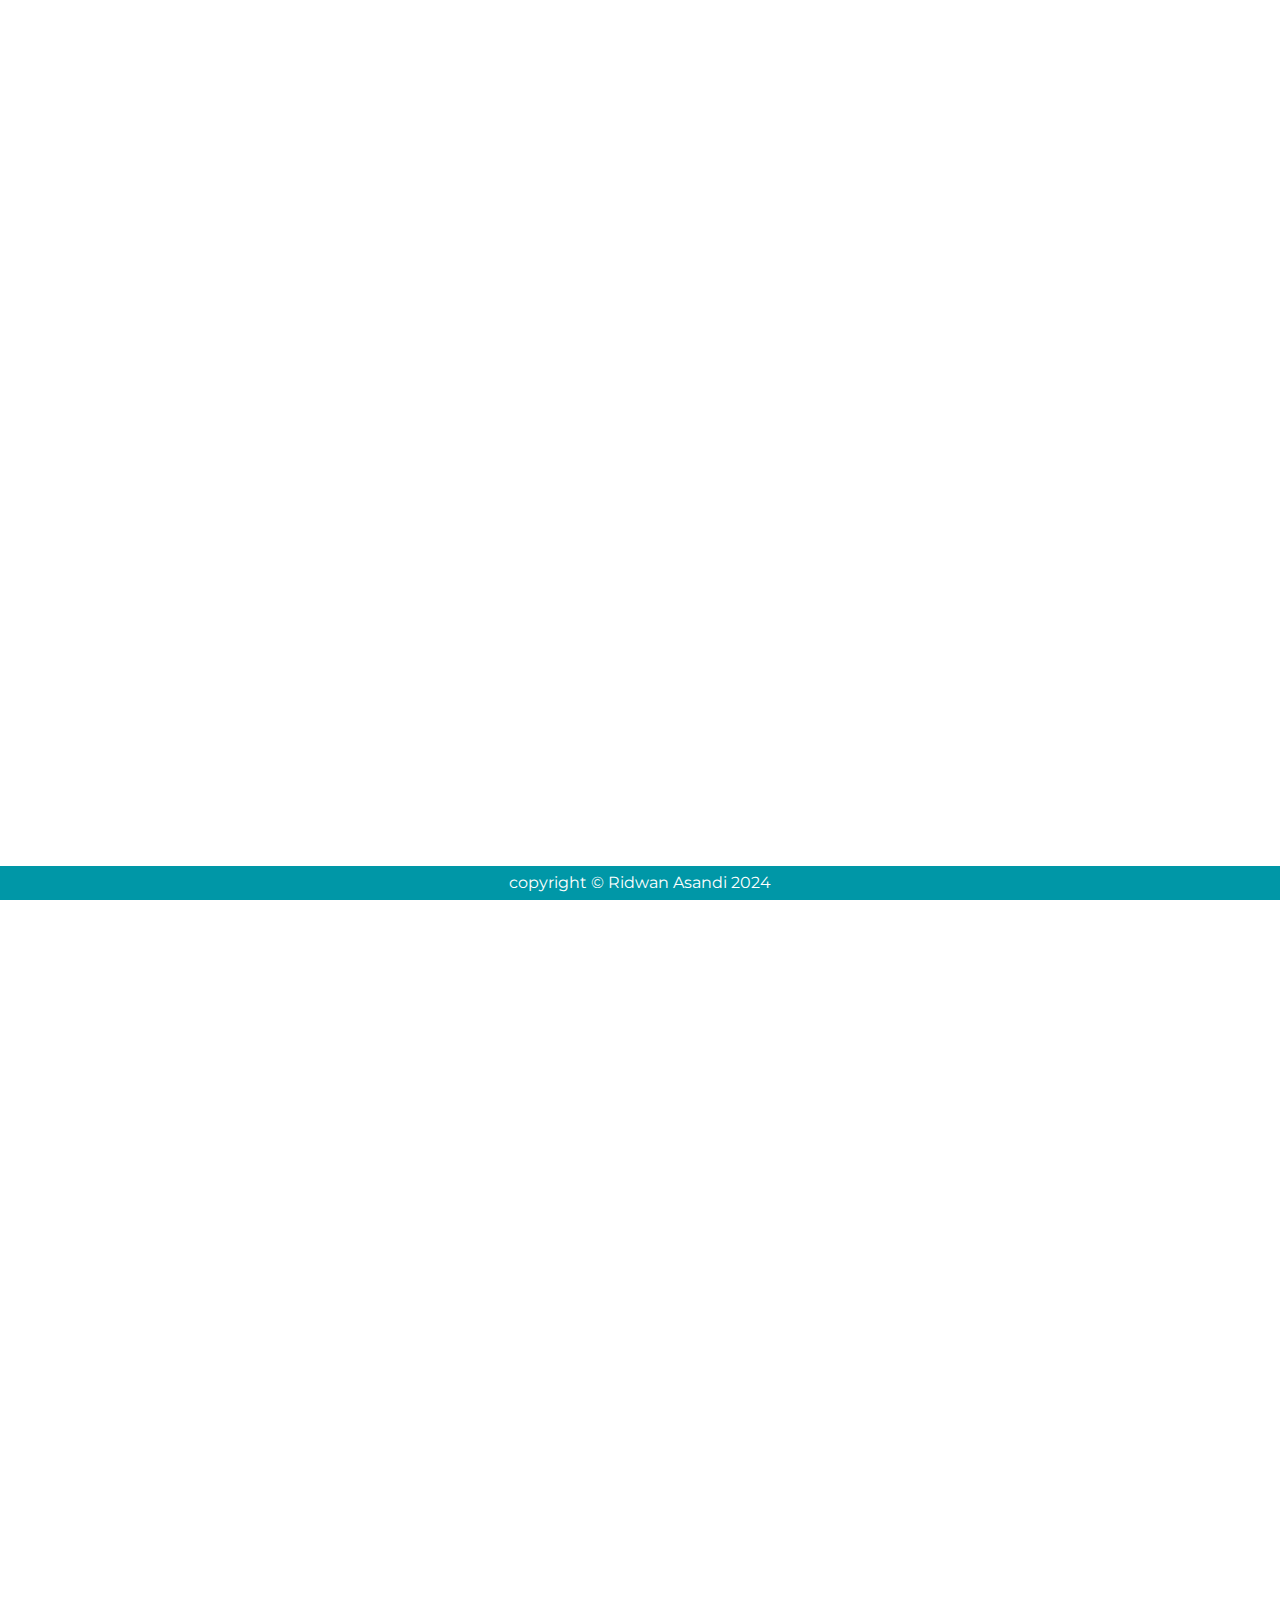
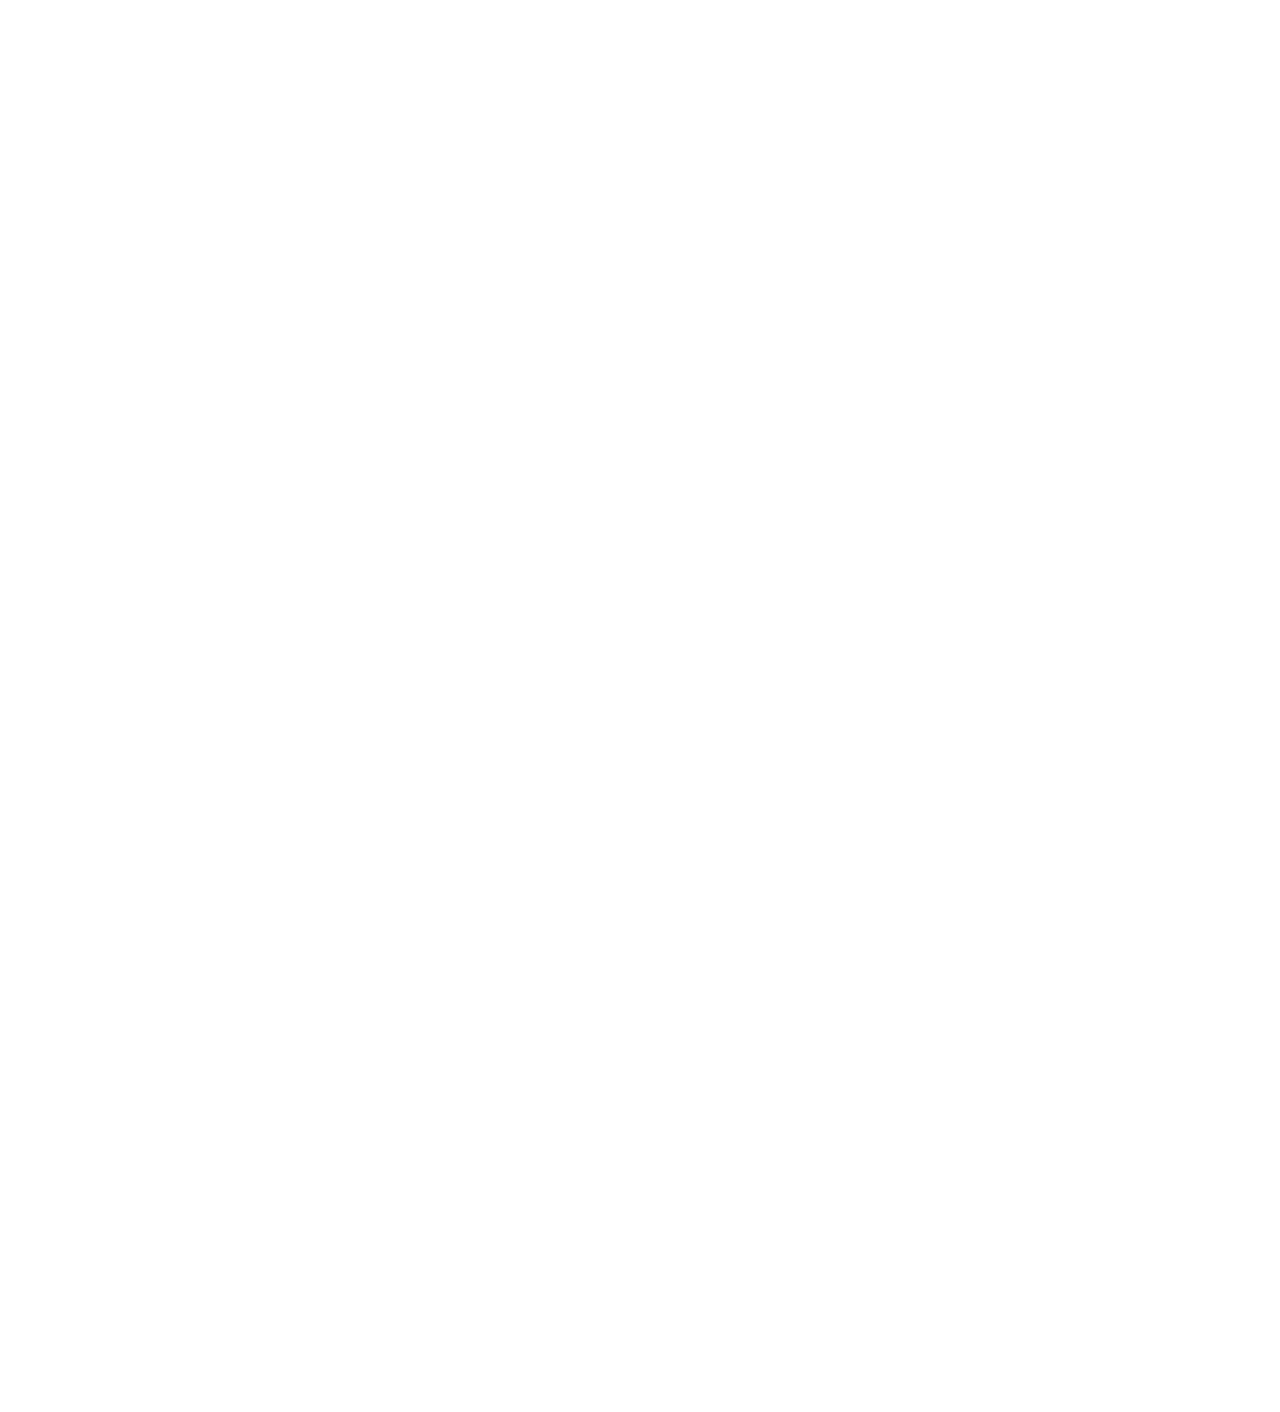
<file: index.html>
<!DOCTYPE html>
<html lang="en">
<head>
    <meta charset="UTF-8">
    <meta name="viewport" content="width=device-width, initial-scale=1.0">
    <title>Ridwan Asandi</title>
    <link rel="stylesheet" href="./css/style.css">
    <link rel="stylesheet" href="https://cdnjs.cloudflare.com/ajax/libs/font-awesome/6.5.2/css/all.min.css">

    <!-- ANIMATE ON SCROLL CSS CDN -->
    <link rel="stylesheet" href="https://unpkg.com/aos@2.3.1/dist/aos.css">

    <!-- CDN BOOTSTRAP STYLESHEET -->
     <link rel="stylesheet" href="https://cdn.jsdelivr.net/npm/bootstrap@5.3.3/dist/css/bootstrap.min.css">

</head>
<body>
    <!-- header -->
    <header class="header">
        <!-- navbar -->
        <nav class="nav">
            <div class="logo">
                <a href="./index.html" style="text-decoration: none;">
                    <h2>My-Skill <br> <span id="black-title">Residence.</span></h2>
                </a>
            </div>
        
        <div class="nav_menu" id="nav_menu">
            <button class="close_btn" id="close_btn">
                <i class="fa fa-arrow-right"></i>
            </button>

            <ul class="nav_menu_list">
                <li class="nav_menu_items">
                    <a href="./index.html" class="nav_menu_link menu_active">Beranda</a>
                </li>

                <li class="nav_menu_items">
                    <a href="./tipe_rumah.html" class="nav_menu_link">Tipe Rumah</a>
                </li>
                
                <li class="nav_menu_items">
                    <a href="./tentang.html" class="nav_menu_link">Tentang Kami</a>
                </li>
                
                <li class="nav_menu_items">
                    <a href="./kontak.html" class="nav_menu_link">Kontak</a>
                </li>

                <li class="nav_menu_items">
                    <a href="./blog.html" class="nav_menu_link">Blog</a>
                </li> 
            </ul>
        </div>

            <button class="toggle_btn" id="toggle_btn">
                <i class="fa fa-bars"></i>
            </button>
        </nav>
    </header>
    <!-- header end -->

    <!-- section beranda -->
    <section class="wrapper-home" id="home">
        <div class="container">
            <div class="grid-cols-2">
              <div class="grid-items-1">
                <h1 class="main-heading">
                    Selamat datang di <span> Myskill Residence.</span>
                </h1>
                <p class="info-text">
                    Lorem ipsum dolor sit amet consectetur, adipisicing elit. Fugit, laudantium in. Cum fuga vitae voluptatem quod dolorem id iusto voluptas, distinctio animi doloribus, tempore cumque.
                </p>

                <div class="btn-wrapper">
                    <button class="btn_home view_more_btn">
                        Kontak Kami <i class="fa fa-phone"></i>
                    </button>
                    <button class="btn_home documentation_btn">
                        Info Detail
                    </button>
                </div>
              </div>  
              <div class="grid-item-2">
                <div class="team_img_wrapper">
                    <img src="./image/home.png" alt="team-img">
                </div>
              </div>
            </div>
        </div>
    </section>
    <!-- section beranda end -->

    <!-- section fasilitas start-->
    <div class="container pt-4 pb-4 mt-2 mb-2 fasilitas ">
        <h1 class="text-center my-5">Fasilitas Yang Dimiliki</h1>
        <br><br>
        <div class="row">
            <div class="col-md-6">
                <h2>Kolam Renang Infinity</h2>
                <p>Lorem ipsum dolor sit amet consectetur adipisicing elit. Similique rem accusantium earum? Cumque asperiores, laboriosam libero aliquid pariatur deserunt fuga repudiandae expedita odit unde dolorum.
                    Lorem ipsum dolor sit amet consectetur adipisicing elit. Quam, voluptates? Tempora, excepturi asperiores? Beatae ad facilis nulla obcaecati aliquam delectus et ducimus, itaque similique eius?
                </p>
            </div>
            <div class="col-md-6">
                <img src="./image/fasilitas/1.jpg" alt="kolam-renang" class="img-fluid">
            </div>
        </div>
        <br><br>
        <div class="row">
            <div class="col-md-6">
                <img src="./image/fasilitas/2.jpg" alt="kolam-renang" class="img-fluid">
            </div>
            <div class="col-md-6">
                <h2>Pusat Kebugaran Berstandar Tinggi</h2>
                <p>Lorem ipsum dolor sit amet consectetur adipisicing elit. Similique rem accusantium earum? Cumque asperiores, laboriosam libero aliquid pariatur deserunt fuga repudiandae expedita odit unde dolorum.
                    Lorem ipsum dolor sit amet consectetur adipisicing elit. Quam, voluptates? Tempora, excepturi asperiores? Beatae ad facilis nulla obcaecati aliquam delectus et ducimus, itaque similique eius?
                </p>
            </div>
        </div>
        <br><br>
        <div class="row">
            <div class="col-md-6">
                <h2>Restoran dan Cafe Eksklusif</h2>
                <p>Lorem ipsum dolor sit amet consectetur adipisicing elit. Similique rem accusantium earum? Cumque asperiores, laboriosam libero aliquid pariatur deserunt fuga repudiandae expedita odit unde dolorum.
                    Lorem ipsum dolor sit amet consectetur adipisicing elit. Quam, voluptates? Tempora, excepturi asperiores? Beatae ad facilis nulla obcaecati aliquam delectus et ducimus, itaque similique eius?
                </p>
            </div>
            <div class="col-md-6">
                <img src="./image/fasilitas/3.jpg" alt="kolam-renang" class="img-fluid">
            </div>
        </div>
        <br><br>
        <div class="row">
            <div class="col-md-6">
                <img src="./image/fasilitas/4.jpg" alt="kolam-renang" class="img-fluid">
            </div>
            <div class="col-md-6">
                <h2>Taman Indah dan Ruang Hijau</h2>
                <p>Lorem ipsum dolor sit amet consectetur adipisicing elit. Similique rem accusantium earum? Cumque asperiores, laboriosam libero aliquid pariatur deserunt fuga repudiandae expedita odit unde dolorum.
                    Lorem ipsum dolor sit amet consectetur adipisicing elit. Quam, voluptates? Tempora, excepturi asperiores? Beatae ad facilis nulla obcaecati aliquam delectus et ducimus, itaque similique eius?
                </p>
            </div>
        </div>
        <br><br>
        <div class="row">
            <div class="col-md-6">
                <h2>Sistem Keamanan 24/7 dengan Pemantauan CCTV</h2>
                <p>Lorem ipsum dolor sit amet consectetur adipisicing elit. Similique rem accusantium earum? Cumque asperiores, laboriosam libero aliquid pariatur deserunt fuga repudiandae expedita odit unde dolorum.
                    Lorem ipsum dolor sit amet consectetur adipisicing elit. Quam, voluptates? Tempora, excepturi asperiores? Beatae ad facilis nulla obcaecati aliquam delectus et ducimus, itaque similique eius?
                </p>
            </div>
            <div class="col-md-6">
                <img src="./image/fasilitas/5.jpg" alt="kolam-renang" class="img-fluid">
            </div>
        </div>
    </div>

    <!-- section fasilitas end-->
    <!-- footer -->
     <br><br><br>
     <footer class="footer">
        <div>copyright &copy; Ridwan Asandi 2024</div>
     </footer>


     <!-- aos animation -->
     <script src="https://unpkg.com/aos@next/dist/aos.js"></script>

     <!-- GSAP cdn -->
     <script src="https://cdn.jsdelivr.net/npm/gsap@3.12.5/dist/gsap.min.js"></script>
    <!-- script.js -->
     <script src="./js/script.js" defer></script>
    </body>
<script src="https://cdn.jsdelivr.net/npm/bootstrap@5.3.3/dist/js/bootstrap.bundle.min.js"/></script>
</html>
</file>
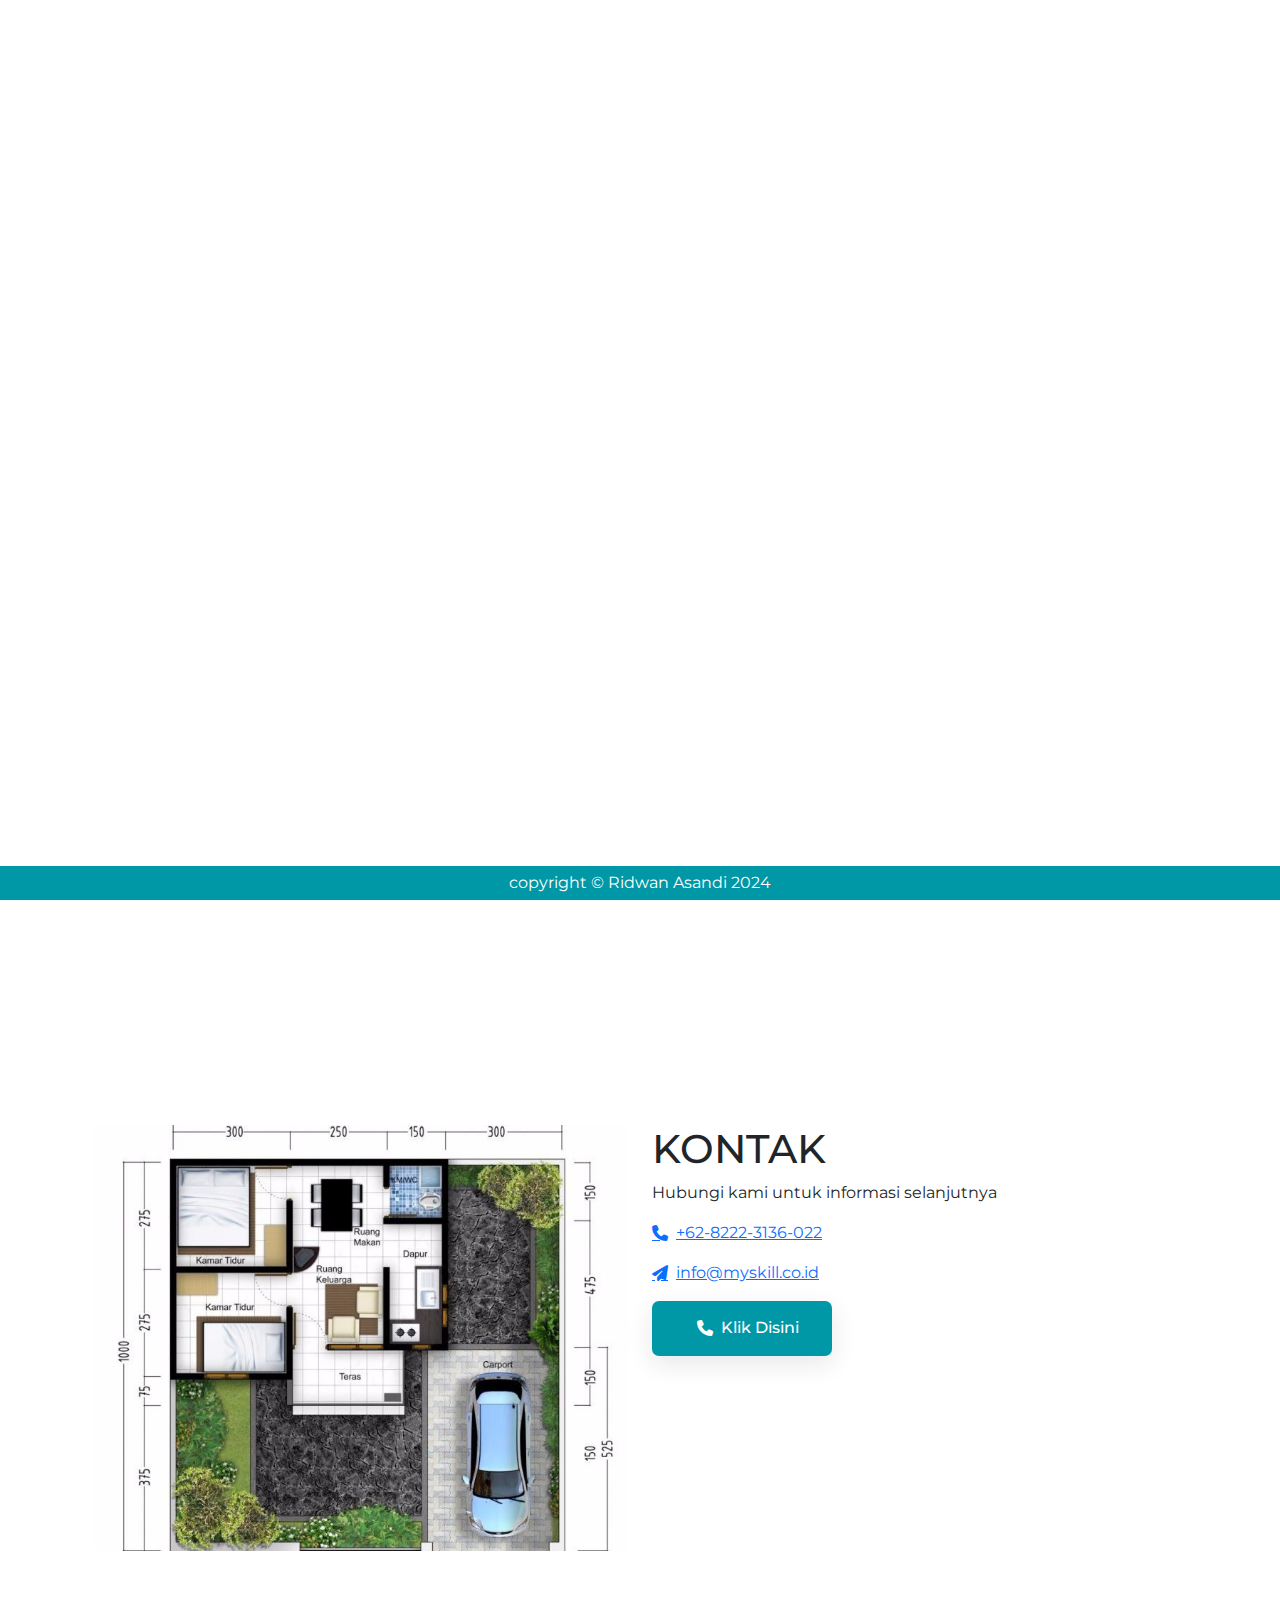
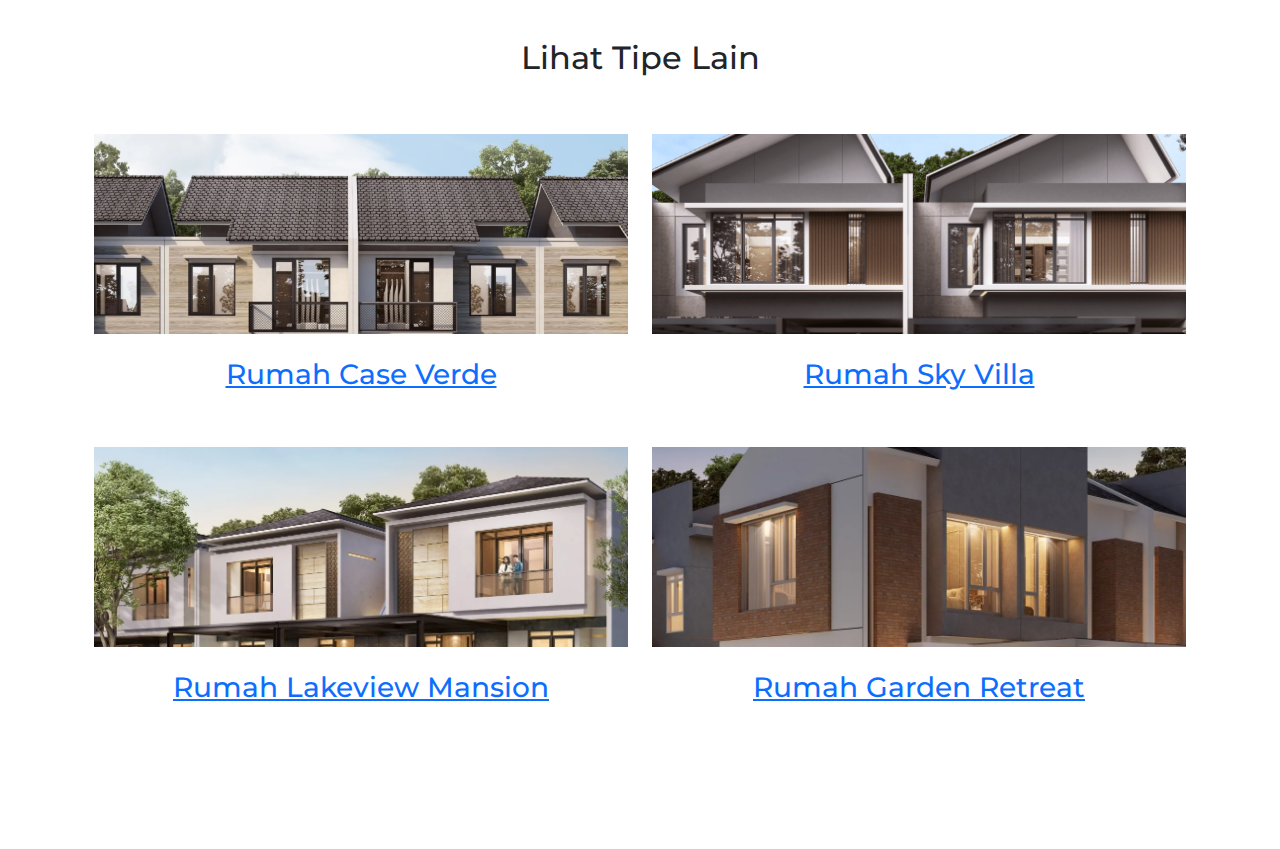
<file: detail_rumah.html>
<!DOCTYPE html>
<html lang="en">
<head>
    <meta charset="UTF-8">
    <meta name="viewport" content="width=device-width, initial-scale=1.0">
    <title>Ridwan Asandi</title>
    <link rel="stylesheet" href="./css/style.css">
    <link rel="stylesheet" href="https://cdnjs.cloudflare.com/ajax/libs/font-awesome/6.5.2/css/all.min.css">

    <!-- ANIMATE ON SCROLL CSS CDN -->
    <link rel="stylesheet" href="https://unpkg.com/aos@2.3.1/dist/aos.css">

    <!-- CDN BOOTSTRAP STYLESHEET -->
     <link rel="stylesheet" href="https://cdn.jsdelivr.net/npm/bootstrap@5.3.3/dist/css/bootstrap.min.css">

</head>
<body>
    <!-- header -->
    <header class="header">
        <!-- navbar -->
        <nav class="nav">
            <div class="logo">
                <a href="./index.html" style="text-decoration: none;">
                    <h2>My-Skill <br> <span id="black-title">Residence.</span></h2>
                </a>
            </div>
        
        <div class="nav_menu" id="nav_menu">
            <button class="close_btn" id="close_btn">
                <i class="fa fa-arrow-right"></i>
            </button>

            <ul class="nav_menu_list">
                <li class="nav_menu_items">
                    <a href="./index.html" class="nav_menu_link">Beranda</a>
                </li>

                <li class="nav_menu_items">
                    <a href="./tipe_rumah.html" class="nav_menu_link menu_active">Tipe Rumah</a>
                </li>
                
                <li class="nav_menu_items">
                    <a href="./tentang.html" class="nav_menu_link">Tentang Kami</a>
                </li>
                
                <li class="nav_menu_items">
                    <a href="./kontak.html" class="nav_menu_link">Kontak</a>
                </li>

                <li class="nav_menu_items">
                    <a href="./blog.html" class="nav_menu_link">Blog</a>
                </li> 
            </ul>
        </div>

            <button class="toggle_btn" id="toggle_btn">
                <i class="fa fa-bars"></i>
            </button>
        </nav>
    </header>
    <!-- header end -->


    <!-- container title start-->
    <section class="wrapper-content title_tipe_rumah">
        <div class="container-fluid">
            <div class="row" id="content-title">
                <div class="col-md-12 text-center">
                    <h2 id="title-nama-rumah">Rumah Casa Verde</h2>
                </div>
            </div>
        </div>
    </section>

    <!-- container title end-->
    <!-- section konten start-->
    <div class="container-fluid pb-4 mb-3 detail_tipe_rumah">
        <div class="row">
            <div class="col-md-6 mt-4 mb-4">
                <img src="./image/house-1.png" alt="image-fluid" class="img-fluid" id="gambar-rumah">
            </div>
            <div class="col-md-6 mt-4 mb-4 ps-4 pe-4">
                <h2 id="nama-rumah">Casa Verde</h2>
                <p id="deskripsi-rumah">Contoh Penjelasan</p>
                <div class="row">
                    <div class="col-md-4 mb-3">
                        <div class="card justify-content-center align-self-center p-4 tipe_rumah_item">
                            <i class="fa fa-bed"></i>
                            <h4 id="harga-rumah">700Jt-an</h4>
                            <p>Harga</p>
                        </div>
                    </div>
                    <div class="col-md-4 mb-3">
                        <div class="card justify-content-center align-self-center p-4 tipe_rumah_item">
                            <i class="fa fa-briefcase"></i>
                            <h4 id="luas-bangunan-rumah">120m</h4>
                            <p>Luas Bangunan</p>
                        </div>
                    </div>
                    <div class="col-md-4 mb-3">
                        <div class="card justify-content-center align-self-center p-4 tipe_rumah_item">
                            <i class="fa fa-briefcase"></i>
                            <h4 id="luas-tanah-rumah">150m</h4>
                            <p>Luas Tanah</p>
                        </div>
                    </div>
                </div>
                <div class="row">
                    <div class="col-md-4 mb-3">
                        <div class="card justify-content-center align-self-center p-4 tipe_rumah_item">
                            <i class="fa fa-shower"></i>
                            <h4 id="kamar-mandi-rumah">2</h4>
                            <p>Kamar Mandi</p>
                        </div>
                    </div>
                    <div class="col-md-4 mb-3">
                        <div class="card justify-content-center align-self-center p-4 tipe_rumah_item">
                            <i class="fa fa-bed"></i>
                            <h4 id="kamar-tidur-rumah">3</h4>
                            <p>Kamar Tidur</p>
                        </div>
                    </div>
                    <div class="col-md-4 mb-3">
                        <div class="card justify-content-center align-self-center p-4 tipe_rumah_item">
                            <i class="fa fa-car"></i>
                            <h4 id="carport-rumah">1</h4>
                            <p>Carport</p>
                        </div>
                    </div>
                </div>
                <div class="row">
                    <div class="col-md-4 mb-3">
                        <div class="card justify-content-center align-self-center p-4 tipe_rumah_item">
                            <i class="fa fa-shower"></i>
                            <h4 id="kamar-mandi-rumah">FREE</h4>
                            <p>Kanopi</p>
                        </div>
                    </div>
                    <div class="col-md-4 mb-3">
                        <div class="card justify-content-center align-self-center p-4 tipe_rumah_item">
                            <i class="fa fa-bed"></i>
                            <h4 id="kamar-tidur-rumah">FREE</h4>
                            <p>Pompa Airr</p>
                        </div>
                    </div>
                    <div class="col-md-4 mb-3">
                        <div class="card justify-content-center align-self-center p-4 tipe_rumah_item">
                            <i class="fa fa-car"></i>
                            <h4 id="carport-rumah">FREE</h4>
                            <p>Toren Air</p>
                        </div>
                    </div>
                </div>
            </div>
        </div>
    </div>

    <div class="container pt-4 pb-4 mt-2 mb-3 ps-4 pe-4">
        <div class="row">
            <div class="col-md-6 mt-4 mb-4">
                <img src="./image/denah_rumah.jpg" alt="denah-rumah" class="img-fluid" id="denah-rumah">
            </div>
            <div class="col-md-6 mt-4 mb-4">
                <h1>KONTAK</h1>
                <p>Hubungi kami untuk informasi selanjutnya</p>
                <a class="d-flex" href="https://api.whatsapp.com/send/?phone=6282223136022&amp;text=Halo">
                   <i class="fa fa-phone me-2 mt-1"></i>
                   <p>+62-8222-3136-022</p>
                </a>
                <a class="d-flex" href="mailto:info@myskill.co.id">
                    <i class="fa fa-paper-plane me-2 mt-1"></i>
                    <p>info@myskill.co.id</p>
                </a>
                <a class="btn_home view_more_btn" href="https://api.whatsapp.com/send/?phone=6282223136022&amp;text=Halo" style="text-decoration: none;">
                    <i class="fa fa-phone"></i>
                    &nbsp;
                    Klik Disini
                 </a>
            </div>
        </div>
    </div>

    <div class="container pt-4 pb-4 mt-2 mb-3 ps-4 pe-4">
        <h2 class="text-center">Lihat Tipe Lain</h2>
        <br>
        <div class="row" id="lihatTipeLain">
            <!-- content load from javascript -->
        </div>
    </div>
    <!-- section konten end -->

    <!-- footer -->
     <br><br><br>
     <footer class="footer">
        <div>copyright &copy; Ridwan Asandi 2024</div>
     </footer>


     <!-- aos animation -->
     <script src="https://unpkg.com/aos@next/dist/aos.js"></script>

     <!-- GSAP cdn -->
     <script src="https://cdn.jsdelivr.net/npm/gsap@3.12.5/dist/gsap.min.js"></script>
    <!-- script.js -->
     <script src="./js/script.js" defer></script>
    </body>
<script src="https://cdn.jsdelivr.net/npm/bootstrap@5.3.3/dist/js/bootstrap.bundle.min.js"/></script>
</html>
</file>
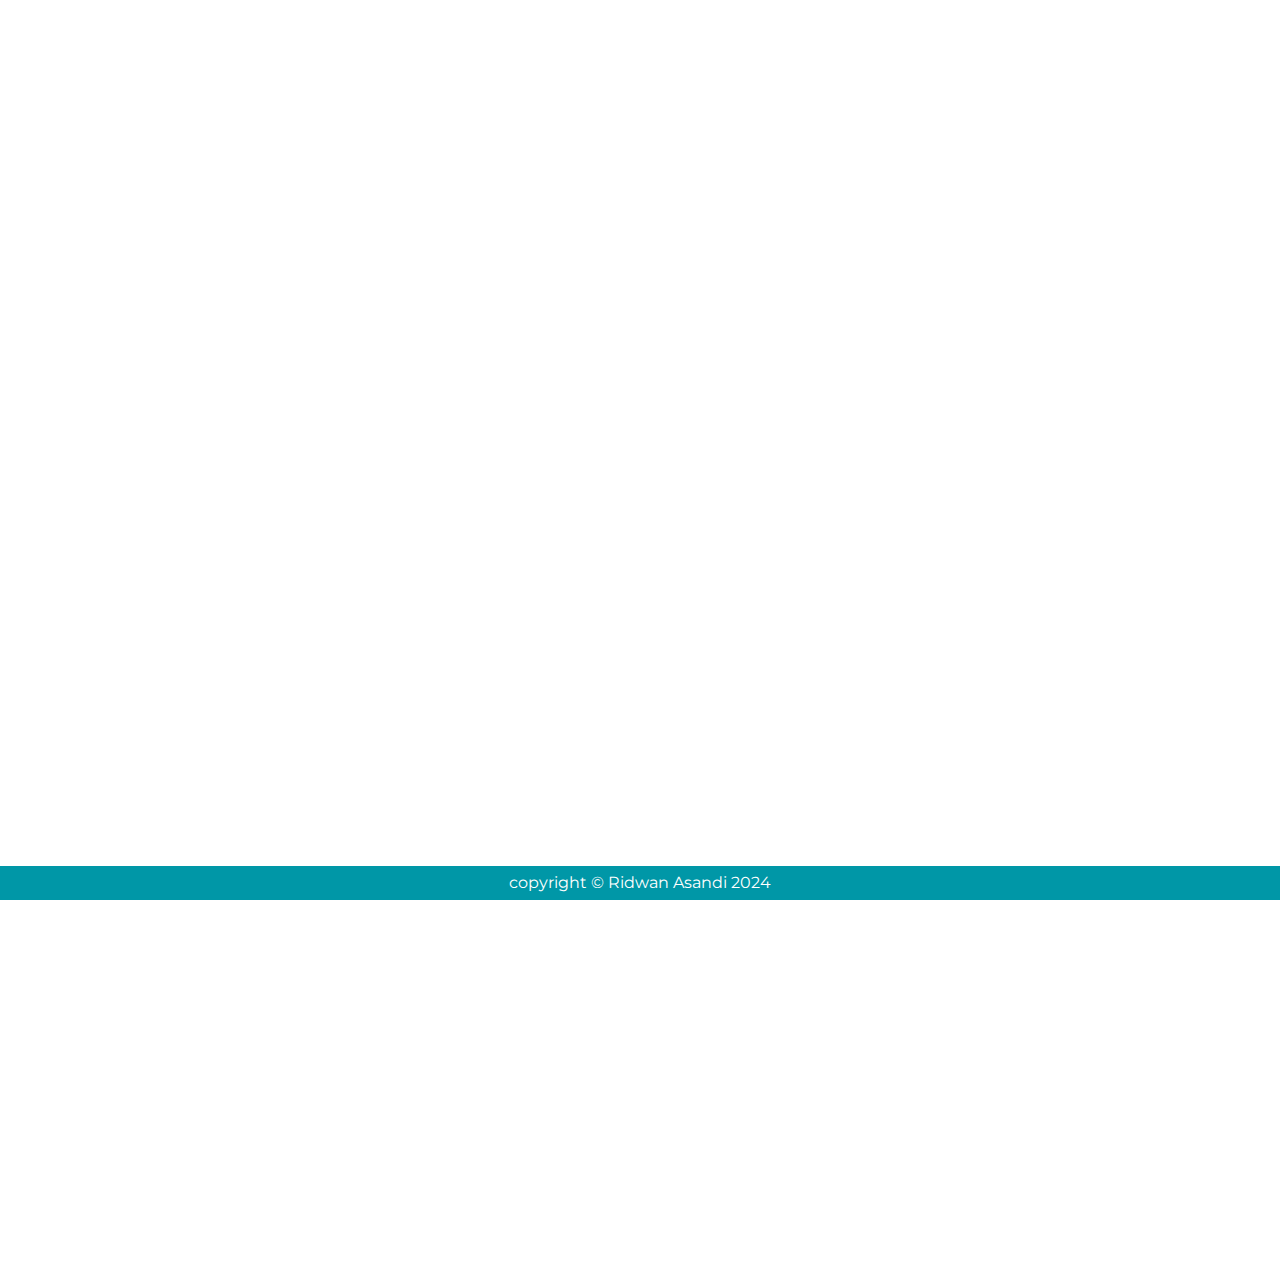
<file: kontak.html>
<!DOCTYPE html>
<html lang="en">
<head>
    <meta charset="UTF-8">
    <meta name="viewport" content="width=device-width, initial-scale=1.0">
    <title>Ridwan Asandi</title>
    <link rel="stylesheet" href="./css/style.css">
    <link rel="stylesheet" href="https://cdnjs.cloudflare.com/ajax/libs/font-awesome/6.5.2/css/all.min.css">

    <!-- ANIMATE ON SCROLL CSS CDN -->
    <link rel="stylesheet" href="https://unpkg.com/aos@2.3.1/dist/aos.css">

    <!-- CDN BOOTSTRAP STYLESHEET -->
     <link rel="stylesheet" href="https://cdn.jsdelivr.net/npm/bootstrap@5.3.3/dist/css/bootstrap.min.css">

</head>
<body>
    <!-- header -->
    <header class="header">
        <!-- navbar -->
        <nav class="nav">
            <div class="logo">
                <a href="./index.html" style="text-decoration: none;">
                    <h2>My-Skill <br> <span id="black-title">Residence.</span></h2>
                </a>
            </div>
        
        <div class="nav_menu" id="nav_menu">
            <button class="close_btn" id="close_btn">
                <i class="fa fa-arrow-right"></i>
            </button>

            <ul class="nav_menu_list">
                <li class="nav_menu_items">
                    <a href="./index.html" class="nav_menu_link">Beranda</a>
                </li>

                <li class="nav_menu_items">
                    <a href="./tipe_rumah.html" class="nav_menu_link">Tipe Rumah</a>
                </li>
                
                <li class="nav_menu_items">
                    <a href="./tentang.html" class="nav_menu_link">Tentang Kami</a>
                </li>
                
                <li class="nav_menu_items">
                    <a href="./kontak.html" class="nav_menu_link menu_active">Kontak</a>
                </li>

                <li class="nav_menu_items">
                    <a href="./blog.html" class="nav_menu_link">Blog</a>
                </li> 
            </ul>
        </div>

            <button class="toggle_btn" id="toggle_btn">
                <i class="fa fa-bars"></i>
            </button>
        </nav>
    </header>
    <!-- header end -->
    
    <!-- section kontak start-->
    <section class="wrapper-content tentang" id="home">
        <div class="container-fluid">
            <div class="row" id="content-title">
                <div class="col-md-12 text-center">
                    <h2>Kontak</h2>
                </div>
            </div>
        </div>
    </section>
    <!-- section kontak end-->
    
    <!-- content start-->
        <div class="container kontak">
            <div class="row justify-content-center">
                <div class="col-md-12">
                    <div class="wrapper">
                        <div class="row">
                            <div class="col-md-3">
                                <div class="dbox w-100 text-center">
                                    <div class="icon d-flex align-items-center justify-content-center">
                                        <span class="fa fa-map-marker"></span>
                                    </div>
                                    <div class="text">
                                        <p>
                                            <span>Alamat :</span> Jalan Margasatwa Gg. H manin No.9, Kota Jakarta Selatan
                                        </p>
                                    </div>
                                </div>
                            </div>
                            <div class="col-md-3">
                                <div class="dbox w-100 text-center">
                                    <div class="icon d-flex align-items-center justify-content-center">
                                        <span class="fa fa-phone"></span>
                                    </div>
                                    <div class="text">
                                        <p>
                                           <span>Phone :</span>
                                           <a href="#">+62-812-8989-2790</a>
                                        </p>
                                    </div>
                                </div>
                            </div>
                            <div class="col-md-3">
                                <div class="dbox w-100 text-center">
                                    <div class="icon d-flex align-items-center justify-content-center">
                                        <span class="fa fa-paper-plane"></span>
                                    </div>
                                    <div class="text">
                                        <p>
                                           <span>Email :</span>
                                           <a href="ridwanasandi09@gmail.com">ridwanasandi09@gmail.com</a>
                                        </p>
                                    </div>
                                </div>
                            </div>
                            <div class="col-md-3">
                                <div class="dbox w-100 text-center">
                                    <div class="icon d-flex align-items-center justify-content-center">
                                        <span class="fa fa-paper-plane"></span>
                                    </div>
                                    <div class="text">
                                        <p>
                                           <span>Website :</span>
                                           <a href="#">https://ridwanasandi.com</a>
                                        </p>
                                    </div>
                                </div>
                            </div>
                        </div>
                        <div class="row no-gutters mb-5 mt-5">
                            <div class="col-md-7">
                                <div class="contact-wrap w-100 p-md-5 p-4">
                                    <h3>Hubungi Kami</h3>
                                    <div class="mb-4">Silakan hubungi kami jika anda tertarik dengan hunian MySkill Residence.</div>
                                    <form id="contactForm" name="contactForm" class="contactForm" novalidate="novalidate">
                                        <div class="row">
                                            <div class="col-md-6 mb-2" mt-2>
                                                <div class="form-group">
                                                    <label class="label" for="name">Name</label>
                                                    <input type="text" class="form-control" name="name" id="name" placeholder="Nama">
                                                </div>
                                            </div>
                                            <div class="col-md-6 mb-2" mt-2>
                                                <div class="form-group">
                                                    <label class="label" for="email">Email</label>
                                                    <input type="email" class="form-control" name="name" id="name" placeholder="Email">
                                                </div>
                                            </div>
                                            <div class="col-md-12 mb-2" mt-2>
                                                <div class="form-group">
                                                    <label class="label" for="subject">Subject</label>
                                                    <input type="text" class="form-control" name="name" id="name" placeholder="subject">
                                                </div>
                                            </div>
                                            <div class="col-md-12 mb-2" mt-2>
                                                <div class="form-group">
                                                    <label class="label" for="#">Pesan</label>
                                                    <textarea name="message" class="form-control" cols="30" rows="4" placeholder="pesan .." spellcheck="false"></textarea>
                                                </div>
                                            </div>
                                            <div class="col-md-12 mb-2" mt-2>
                                                <div class="form-group"><br>
                                                    <button class="btn_home view_more_btn">
                                                        Kirim Pesan <i class="fa fa-envelope"></i>
                                                    </button>
                                                </div>
                                            </div>
                                        </div>
                                    </form>
                                </div>
                            </div>
                            <div class="col-md-5 d-flex align-items-strecth">
                                <iframe src="https://www.google.com/maps/embed?pb=!1m18!1m12!1m3!1d3965.646126790403!2d106.80292557411455!3d-6.310134393679158!2m3!1f0!2f0!3f0!3m2!1i1024!2i768!4f13.1!3m3!1m2!1s0x2e69ee101ad32e4b%3A0xb626ee44de928437!2sGg.%20Manin%2C%20RW.3%2C%20Pd.%20Labu%2C%20Kec.%20Cilandak%2C%20Kota%20Jakarta%20Selatan%2C%20Daerah%20Khusus%20Ibukota%20Jakarta%2012450!5e0!3m2!1sid!2sid!4v1720099090762!5m2!1sid!2sid" width="600" style="border:0;" allowfullscreen="" loading="lazy" referrerpolicy="no-referrer-when-downgrade"></iframe>
                            </div>
                        </div>
                    </div>
                </div>
            </div>
        </div>
    <!-- content end -->

    <!-- footer -->
     <br><br><br>
     <footer class="footer">
        <div>copyright &copy; Ridwan Asandi 2024</div>
     </footer>


     <!-- aos animation -->
     <script src="https://unpkg.com/aos@next/dist/aos.js"></script>

     <!-- GSAP cdn -->
     <script src="https://cdn.jsdelivr.net/npm/gsap@3.12.5/dist/gsap.min.js"></script>
    <!-- script.js -->
     <script src="./js/script.js" defer></script>
    </body>
<script src="https://cdn.jsdelivr.net/npm/bootstrap@5.3.3/dist/js/bootstrap.bundle.min.js"/></script>
</html>
</file>
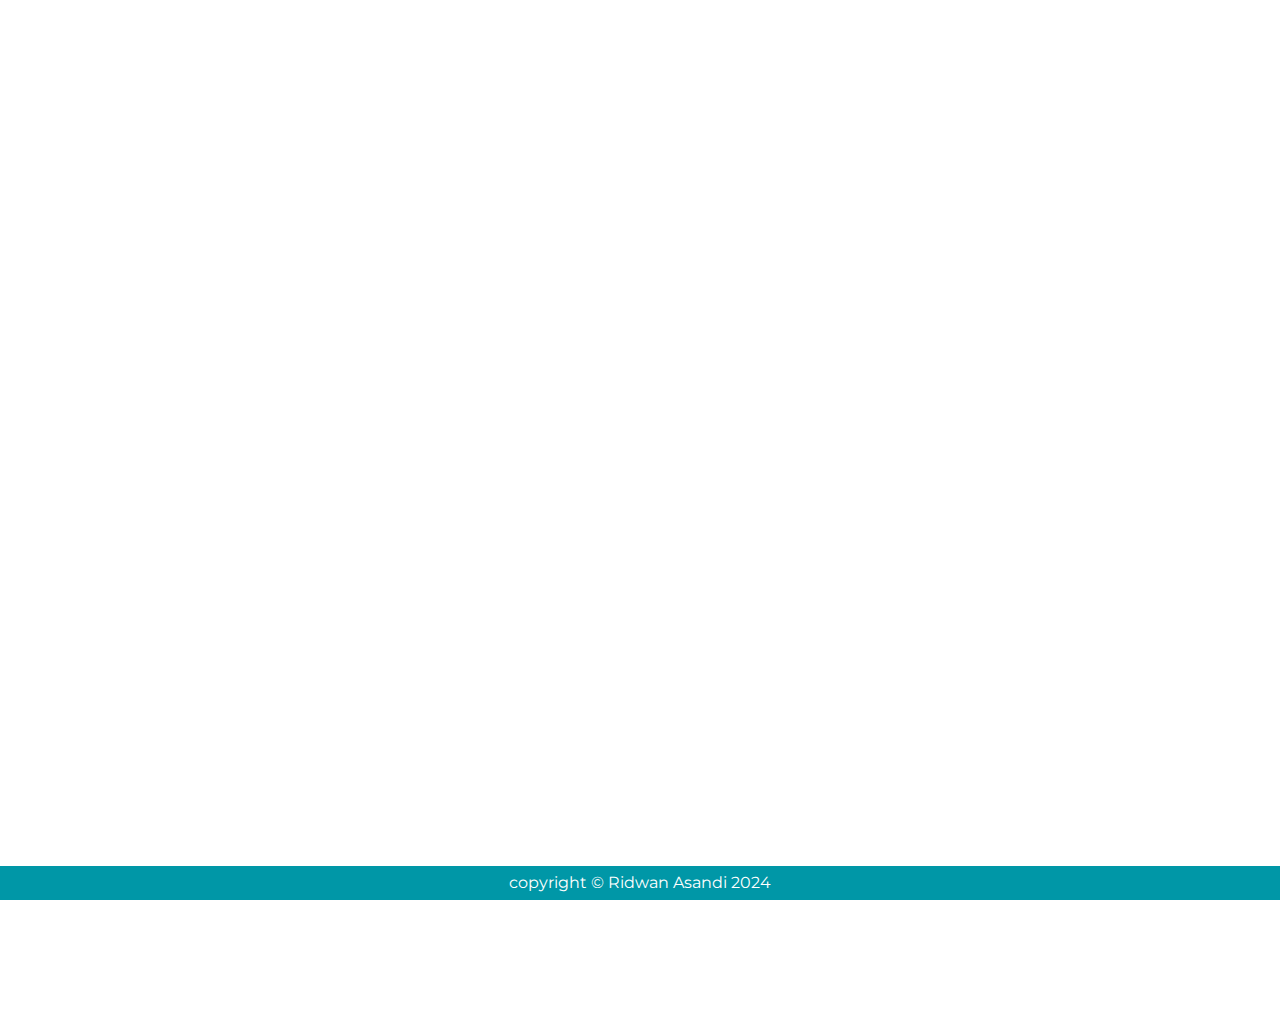
<file: tentang.html>
<!DOCTYPE html>
<html lang="en">
<head>
    <meta charset="UTF-8">
    <meta name="viewport" content="width=device-width, initial-scale=1.0">
    <title>Ridwan Asandi</title>
    <link rel="stylesheet" href="./css/style.css">
    <link rel="stylesheet" href="https://cdnjs.cloudflare.com/ajax/libs/font-awesome/6.5.2/css/all.min.css">

    <!-- ANIMATE ON SCROLL CSS CDN -->
    <link rel="stylesheet" href="https://unpkg.com/aos@2.3.1/dist/aos.css">

    <!-- CDN BOOTSTRAP STYLESHEET -->
     <link rel="stylesheet" href="https://cdn.jsdelivr.net/npm/bootstrap@5.3.3/dist/css/bootstrap.min.css">

</head>
<body>
    <!-- header -->
    <header class="header">
        <!-- navbar -->
        <nav class="nav">
            <div class="logo">
                <a href="./index.html" style="text-decoration: none;">
                    <h2>My-Skill <br> <span id="black-title">Residence.</span></h2>
                </a>
            </div>
        
        <div class="nav_menu" id="nav_menu">
            <button class="close_btn" id="close_btn">
                <i class="fa fa-arrow-right"></i>
            </button>

            <ul class="nav_menu_list">
                <li class="nav_menu_items">
                    <a href="./index.html" class="nav_menu_link">Beranda</a>
                </li>

                <li class="nav_menu_items">
                    <a href="./tipe_rumah.html" class="nav_menu_link">Tipe Rumah</a>
                </li>
                
                <li class="nav_menu_items">
                    <a href="./tentang.html" class="nav_menu_link menu_active">Tentang Kami</a>
                </li>
                
                <li class="nav_menu_items">
                    <a href="./kontak.html" class="nav_menu_link">Kontak</a>
                </li>

                <li class="nav_menu_items">
                    <a href="./blog.html" class="nav_menu_link">Blog</a>
                </li> 
            </ul>
        </div>

            <button class="toggle_btn" id="toggle_btn">
                <i class="fa fa-bars"></i>
            </button>
        </nav>
    </header>
    <!-- header end -->

    <!-- section title start-->
     <section class="wrapper-content tentang" id="home">
        <div class="container-fluid">
            <div class="row" id="content-title">
                <div class="col-md-12 text-center">
                    <h2>Tentang Kami</h2>
                </div>
            </div>
        </div>
     </section>
    <!-- section title end -->

    <!-- section content start-->
     <div class="container pt-4 pb-4 mt-2 mb-3 tentang">
        <div class="card p-5" style="background-color: #edf6f7;">
            <div class="row">
                <div class="col-md-5 text-center align-self-center align-items-center">
                    <img src="./image/logo.png" class="img-fluid mt-3" width="300"/>
                </div>
                <div class="col-md-7">
                    <br>
                    <h2>MySkill Residence</h2>
                    <p>
                        Lorem, ipsum dolor sit amet consectetur adipisicing elit. Quia, vel commodi possimus accusamus nam quis, 
                        blanditiis obcaecati, earum veritatis enim vero eveniet illum doloribus doloremque.
                        <br><br>

                        <b>Visi dan Misi Kami</b><br><br>
                        Lorem ipsum dolor sit amet consectetur adipisicing elit. Magnam voluptate porro sunt atque aut. Qui quam tempore asperiores ea cum distinctio laborum suscipit natus repellendus perspiciatis minus hic et, voluptatum itaque amet officia at molestiae labore inventore quo. Pariatur autem et ad, quasi impedit facere provident beatae quos neque architecto!
                    </p>
                    <button class="btn_home view_more_btn mt-4">
                        Kontak Kami <i class="fa fa-phone"></i>
                    </button>
                </div>
            </div>
        </div>
     </div>
    <!-- section content end -->

    <!-- section fasilitas end-->
    <!-- footer -->
     <br><br><br>
     <footer class="footer">
        <div>copyright &copy; Ridwan Asandi 2024</div>
     </footer>


     <!-- aos animation -->
     <script src="https://unpkg.com/aos@next/dist/aos.js"></script>

     <!-- GSAP cdn -->
     <script src="https://cdn.jsdelivr.net/npm/gsap@3.12.5/dist/gsap.min.js"></script>
    <!-- script.js -->
     <script src="./js/script.js" defer></script>
    </body>
<script src="https://cdn.jsdelivr.net/npm/bootstrap@5.3.3/dist/js/bootstrap.bundle.min.js"/></script>
</html>
</file>
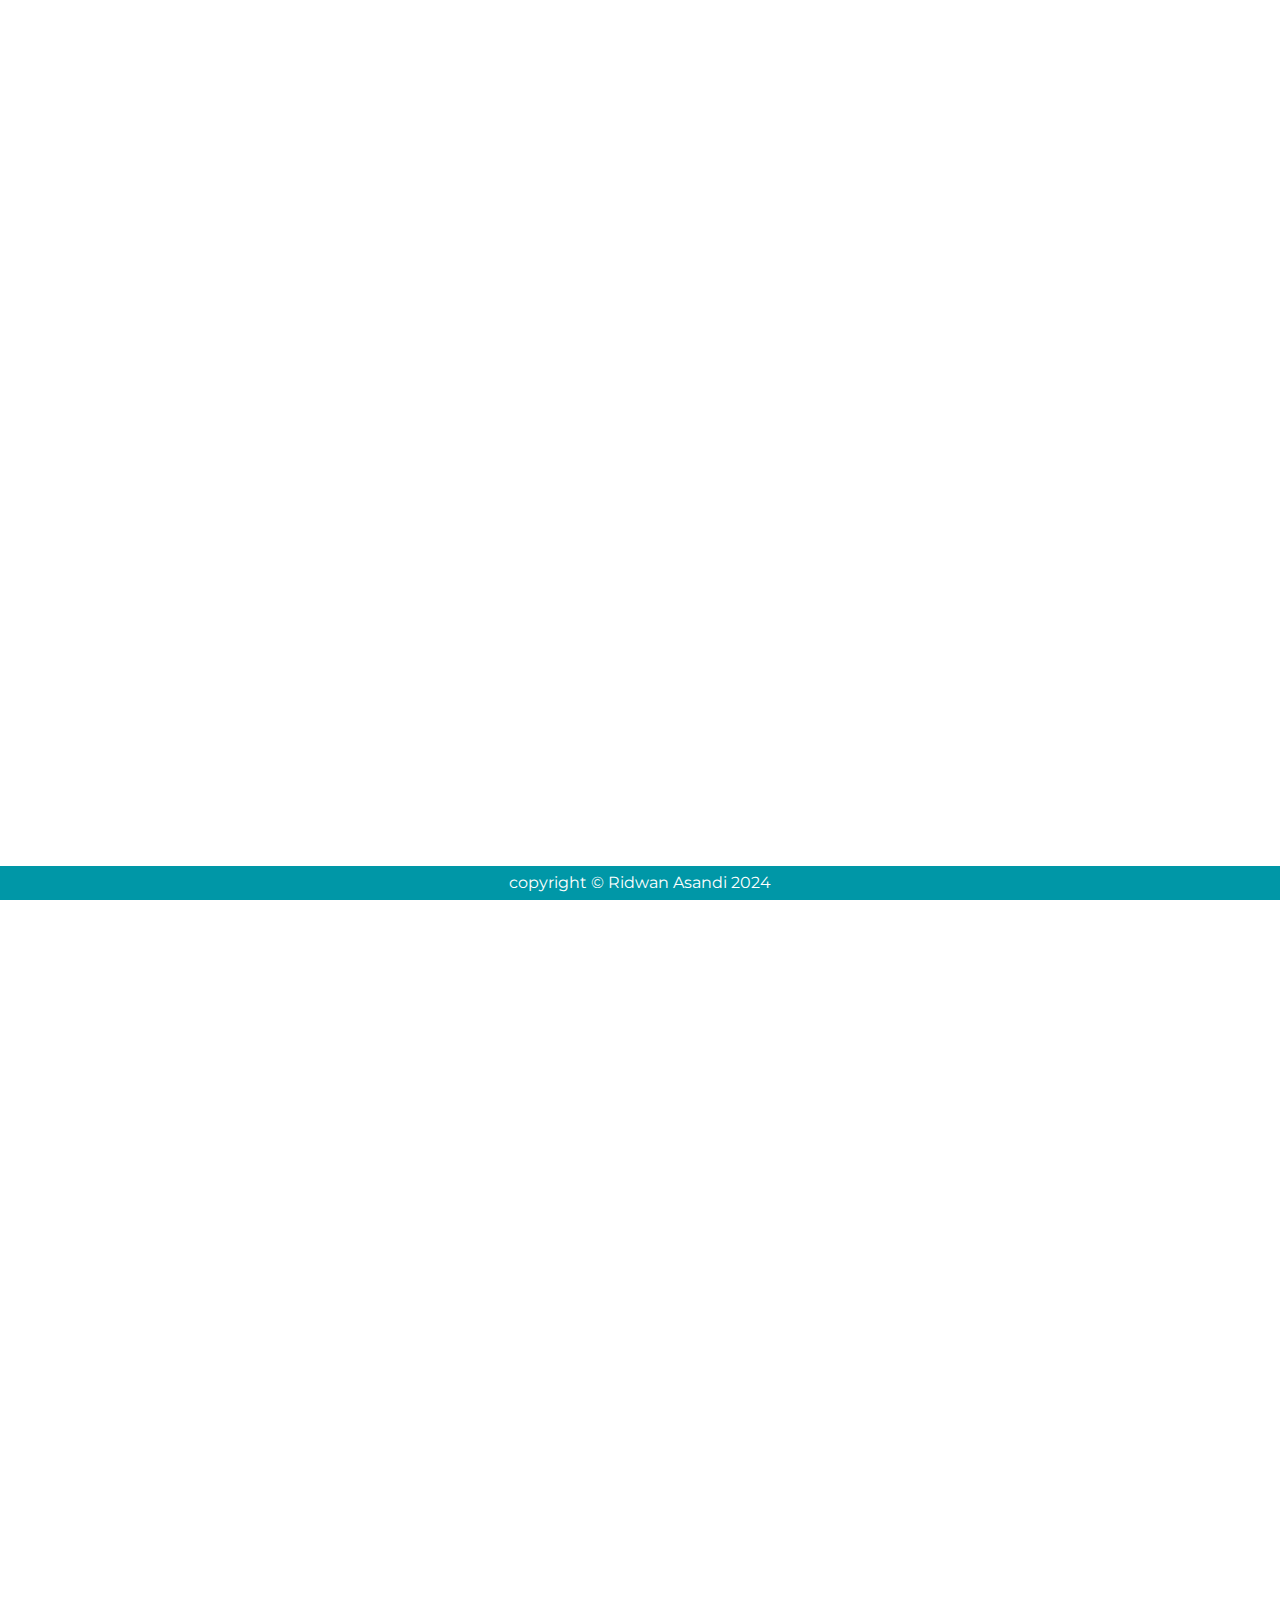
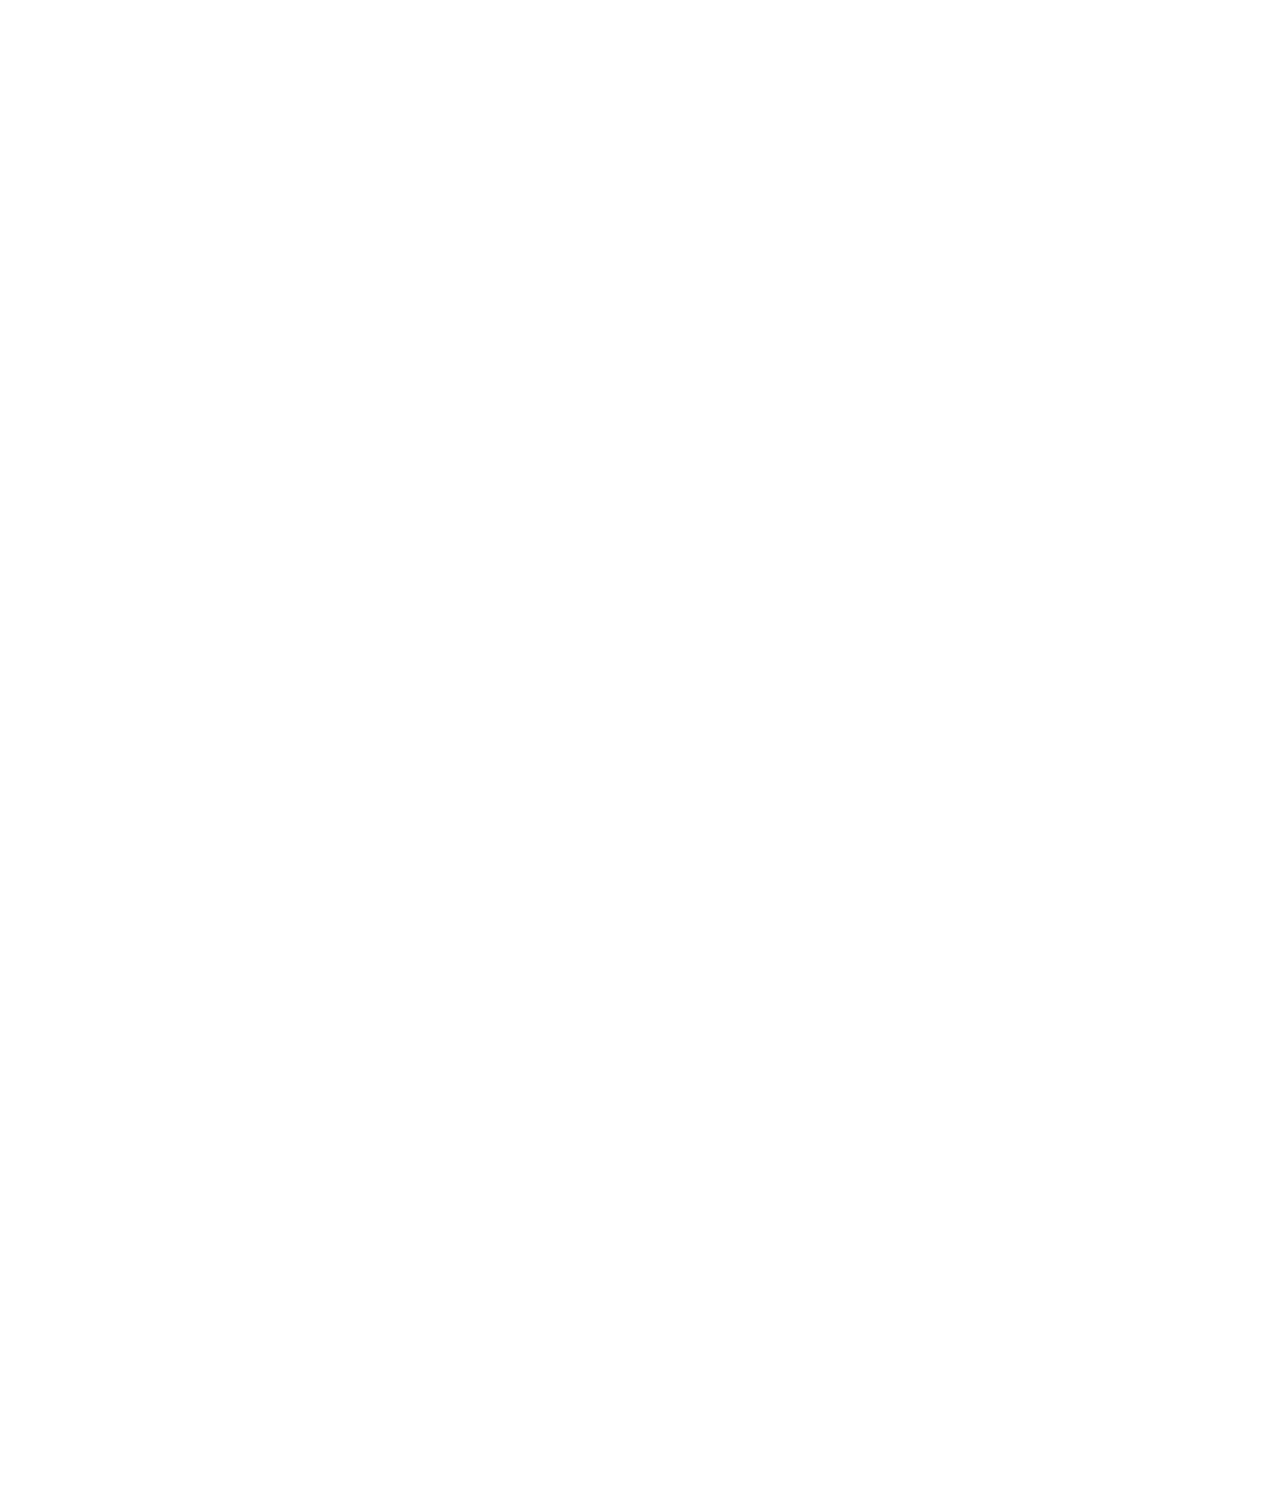
<file: tipe_rumah.html>
<!DOCTYPE html>
<html lang="en">
<head>
    <meta charset="UTF-8">
    <meta name="viewport" content="width=device-width, initial-scale=1.0">
    <title>Ridwan Asandi</title>
    <link rel="stylesheet" href="./css/style.css">
    <link rel="stylesheet" href="https://cdnjs.cloudflare.com/ajax/libs/font-awesome/6.5.2/css/all.min.css">

    <!-- ANIMATE ON SCROLL CSS CDN -->
    <link rel="stylesheet" href="https://unpkg.com/aos@2.3.1/dist/aos.css">

    <!-- CDN BOOTSTRAP STYLESHEET -->
     <link rel="stylesheet" href="https://cdn.jsdelivr.net/npm/bootstrap@5.3.3/dist/css/bootstrap.min.css">

</head>
<body>
    <!-- header -->
    <header class="header">
        <!-- navbar -->
        <nav class="nav">
            <div class="logo">
                <a href="./index.html" style="text-decoration: none;">
                    <h2>My-Skill <br> <span id="black-title">Residence.</span></h2>
                </a>
            </div>
        
        <div class="nav_menu" id="nav_menu">
            <button class="close_btn" id="close_btn">
                <i class="fa fa-arrow-right"></i>
            </button>

            <ul class="nav_menu_list">
                <li class="nav_menu_items">
                    <a href="./index.html" class="nav_menu_link">Beranda</a>
                </li>

                <li class="nav_menu_items">
                    <a href="./tipe_rumah.html" class="nav_menu_link menu_active">Tipe Rumah</a>
                </li>
                
                <li class="nav_menu_items">
                    <a href="./tentang.html" class="nav_menu_link">Tentang Kami</a>
                </li>
                
                <li class="nav_menu_items">
                    <a href="./kontak.html" class="nav_menu_link">Kontak</a>
                </li>

                <li class="nav_menu_items">
                    <a href="./blog.html" class="nav_menu_link">Blog</a>
                </li> 
            </ul>
        </div>

            <button class="toggle_btn" id="toggle_btn">
                <i class="fa fa-bars"></i>
            </button>
        </nav>
    </header>
    <!-- header end -->


    <!-- container title start-->
    <section class="wrapper-content title_tipe_rumah">
        <div class="container-fluid">
            <div class="row" id="content-title">
                <div class="col-md-12 text-center">
                    <h2>Tipe Rumah</h2>
                </div>
            </div>
        </div>
    </section>

    <!-- container title end-->
    <!-- section konten start-->
    <div class="container pt-4 pb-4 mt-2 mb-3 tipe_rumah">
        <h1 class="text-center my-5">Hunian Bergaya Modern</h1>
        <br>
        <div class="row tipe_website_view" id="rumahContainer">
            <!-- this content -->
        </div>
        <div class="row tipe_mobile_view" id="rumahContainerMobile">
            <!-- this content -->
        </div>
    </div>

    <!-- section konten end -->

    <!-- footer -->
     <br><br><br>
     <footer class="footer">
        <div>copyright &copy; Ridwan Asandi 2024</div>
     </footer>


     <!-- aos animation -->
     <script src="https://unpkg.com/aos@next/dist/aos.js"></script>

     <!-- GSAP cdn -->
     <script src="https://cdn.jsdelivr.net/npm/gsap@3.12.5/dist/gsap.min.js"></script>
    <!-- script.js -->
     <script src="./js/script.js" defer></script>
    </body>
<script src="https://cdn.jsdelivr.net/npm/bootstrap@5.3.3/dist/js/bootstrap.bundle.min.js"/></script>
</html>
</file>
<file: css/style.css>
/* import monseratt font family */
@import url("https://fonts.googleapis.com/css2?family=Montserrat:ital,wght@0,100..900;1,100..900&display=swap");

* {
  margin: 0;
  padding: 0;
  box-sizing: border-box;
  font-family: "Montserrat", sans-serif;
}

*,
*::before,
*::after {
  box-sizing: border-box;
}

:root {
  --primary-color: #0097a7ff;
  --link-color: #506690;
  --btn-hover-color: rgb(0, 102, 113);
  --lg-heading: #161c2d;
  --text-content: #869ab8;
  --fixed-header-height: 7rem;
  --c-white: #fff;
  --c-black: #000;
  --c-titan-white: #f1eeff;
  --c-cold-purple: #a69fd6;
  --c-indigo: #6558d3;
  --c-governor: #4133b7;
}

body {
  width: 100%;
  height: 100%;
  overflow-x: hidden;
  background-color: var(--c-white);
}

ul li {
  list-style: none;
}
a {
  list-style: none;
}
button {
  background-color: transparent;
  border: none;
  outline: none;
  cursor: pointer;
}

/* Container */
.container {
  width: 100%;
}

/* header */
.header {
  height: var(--fixed-header-height);
  padding: 25px 4rem;
  position: fixed;
  z-index: 100;
  width: 100%;
  background: var(--c-white);
  max-width: 100% !important;
}

.shadow-header {
  box-shadow: 0 5px 20px 0 rgba(0, 0, 0, 0.1);
  transition: background 0.3s, border 0.3s, border-radius 0.3s, box-shadow 0.3s;
  -webkit-transition: background 0.3s, border 0.3s, border-radius 0.3s,
    box-shadow 0.3s;
  -moz-transition: background 0.3s, border 0.3s, border-radius 0.3s,
    box-shadow 0.3s;
  -ms-transition: background 0.3s, border 0.3s, border-radius 0.3s,
    box-shadow 0.3s;
  -o-transition: background 0.3s, border 0.3s, border-radius 0.3s,
    box-shadow 0.3s;
  border-bottom: 1px solid #eee;
}

/* navigation */
.nav {
  width: 100%;
  height: 100%;
  display: flex;
  align-items: center;
  justify-content: space-between;
}

/* logo */
.logo h2 {
  font-size: 27px;
  color: var(--primary-color);
  font-weight: 800;
}

#black-title {
  color: #2a2a2a;
  font-weight: 300;
}

/* nav menu */
.nav_menu_list {
  display: flex;
  align-items: center;
}

.nav_menu_list .nav_menu_items {
  margin: 0 2rem;
}

/* style navbar jarak dan ukuran huruf */
.nav_menu_list .nav_menu_link {
  font-size: 16.5px;
  line-height: 27px;
  color: var(--link-color);
  text-transform: capitalize;
  letter-spacing: 0.5px;
  text-decoration: none;
}

.menu_active {
  color: var(--primary-color) !important;
}

.nav_menu_link:hover {
  color: var(--primary-color);
}

.toggle_btn {
  font-size: 20px;
  font-weight: 600;
  color: var(--lg-heading);
  z-index: 4;
}

.nav_menu,
.close_btn {
  display: none;
}

.show {
  right: 3% !important;
}

/* wrapper banner */
.wrapper-home {
  width: 100%;
  padding-left: 1.7rem;
  padding-right: 1.7rem;
  padding-top: 9rem;
  margin-bottom: 4rem;
}

.wrapper-content {
  width: 100%;
  padding-top: 7.5rem;
  margin-bottom: 4rem;
}

.grid-cols-2 {
  width: 100%;
  height: 100%;
  display: grid;
  grid-template-columns: repeat(2, 1fr);
  gap: 4rem;
}

.grid-items-1 {
  padding-top: 5rem;
  padding-left: 1.5rem;
}

.main-heading {
  font-weight: 300;
  font-size: 40px;
  line-height: 55px;
}

.main-heading span {
  color: var(--primary-color);
}

.info-text {
  margin-top: 1.5rem;
  font-size: 19px;
  line-height: 28px;
  color: #334157;
}

.btn-wrapper {
  margin-top: 3.5rem;
  display: flex;
  width: 100%;
}

.btn_home {
  width: 110px;
  height: 50px;
  background-color: var(--primary-color);
  display: block;
  font-size: 16px;
  color: #fff;
  text-transform: capitalize;
  border-radius: 7px;
  -webkit-border-radius: 7px;
  -moz-border-radius: 7px;
  -ms-border-radius: 7px;
  -o-border-radius: 7px;
  letter-spacing: 1px;
  transition: 0.4s;
  -webkit-transition: 0.4s;
  -moz-transition: 0.4s;
  -ms-transition: 0.4s;
  -o-transition: 0.4s;
}

.btn_home:hover {
  transform: translateY(-3px);
  -webkit-transform: translateY(-3px);
  -moz-transform: translateY(-3px);
  -ms-transform: translateY(-3px);
  -o-transform: translateY(-3px);
  background-color: var(--btn-hover-color);
}

.view_more_btn {
  width: 180px;
  height: 55px;
  display: flex;
  align-items: center;
  justify-content: center;
  font-size: 16px;
  letter-spacing: 0;
  color: #fff;
  font-weight: 500;
  margin-right: 10px;
  box-shadow: 0 0.5rem 1.5rem rgba(22, 28, 45, 0.1);
}

.view_more_btn i {
  margin-left: 0.7rem;
}

.view_more_btn:hover {
  transition: box-shadow 0.25s ease, transform 0.25s ease;
  -webkit-transition: box-shadow 0.25s ease, transform 0.25s ease;
  -moz-transition: box-shadow 0.25s ease, transform 0.25s ease;
  -ms-transition: box-shadow 0.25s ease, transform 0.25s ease;
  -o-transition: box-shadow 0.25s ease, transform 0.25s ease;
}

.documentation_btn {
  width: 150px;
  height: 55px;
  font-size: 16px !important;
  font-weight: 500 !important;
  letter-spacing: 0;
  background-color: #e1e7fc !important;
  color: #0e2a86 !important;
  box-shadow: 0 0.5rem 1.5rem rgba(22, 28, 45, 0.1);
}

.documentation_btn:hover {
  background-color: #d7ddf1;
  transition: box-shadow 0.25s ease, transform 0.25s ease;
  -webkit-transition: box-shadow 0.25s ease, transform 0.25s ease;
  -moz-transition: box-shadow 0.25s ease, transform 0.25s ease;
  -ms-transition: box-shadow 0.25s ease, transform 0.25s ease;
  -o-transition: box-shadow 0.25s ease, transform 0.25s ease;
}

.grid-items-2 {
  padding-top: 2rem;
  width: 100px;
  height: 100px;
}

.team_img_wrapper {
  width: 100%;
  max-width: 100%;
  height: 440px;
}

.team_img_wrapper img {
  width: 100%;
  height: 100%;
  object-fit: contain;
}

#content-title {
  height: 170px;
  background-image: url("../image/content-title.png");
  box-shadow: inset 0 0 0 1000px rgba(0, 0, 0, 0.2);
  justify-content: center;
  align-items: center;
  color: var(--c-white);
}

footer {
  background-color: var(--primary-color);
  padding: 5px;
  text-align: center;
  color: white;
  left: 0;
  bottom: 0;
  width: 100%;
  position: fixed;
}

/* tipe rumah */
#content-title {
  height: 170px;
  background-image: url("../image/content-title.png");
  box-shadow: inset 0 0 0 1000px rgba(0, 0, 0, 0.2);
  justify-content: center;
  align-items: center;
  color: var(--c-white);
}

/* kontak */
.contact-wrap {
  background: #e8edfe;
}

.dbox {
  width: 100%;
  margin-bottom: 25px;
  padding: 0 20px;
}

.dbox p {
  margin-bottom: 0;
}

.dbox p span {
  font-weight: 500;
  color: black;
}

.dbox .icon {
  width: 60px;
  height: 60px;
  border-radius: 50%;
  -webkit-border-radius: 50%;
  -moz-border-radius: 50%;
  -ms-border-radius: 50%;
  -o-border-radius: 50%;
  background: var(--primary-color);
  margin: 0 auto;
  margin-bottom: 20px;
}

.dbox .icon span {
  font-size: 20px;
  color: #fff;
}

.dbox .text {
  width: 100%;
}

/* TIPE RUMAH STYLE */
.tipe_rumah {
  padding-left: 5% !important;
  padding-right: 5% !important;
}

.tipe_rumah_item {
  box-shadow: 0 0.5rem 1.5rem rgba(22, 28, 45, 0.1);
  border: 1px solid #eee !important;
}

.tipe_rumah_item i {
  font-size: 25px;
  margin-bottom: 15px !important;
}

/* DETAIL RUMAH STYLE */
.tipe_rumah_rumah {
  padding-left: 0 !important;
}

/* media query */
@media screen and (min-width: 768px) {
  .toggle_btn {
    display: none;
  }
  .nav_menu {
    display: block;
  }
  .tipe_website_view {
    display: flex !important;
  }
  .tipe_mobile_view {
    display: none !important;
  }
}

@media screen and (max-width: 768px) {
  .logo h2 {
    font-size: 23px;
  }
  .nav_menu {
    position: fixed;
    width: 93%;
    height: 100%;
    display: block;
    top: 2.5%;
    right: -100%;
    background-color: #fff;
    padding: 3rem;
    border-radius: 10px;
    -webkit-border-radius: 10px;
    -moz-border-radius: 10px;
    -ms-border-radius: 10px;
    -o-border-radius: 10px;
    box-shadow: 0 0.5rem 1.5rem rgba(22, 28, 45, 0.1);
    z-index: 50;
    transition: 0.4s;
    -webkit-transition: 0.4s;
    -moz-transition: 0.4s;
    -ms-transition: 0.4s;
    -o-transition: 0.4s;
  }
  .nav_menu_list {
    flex-direction: column;
    align-items: flex-start;
    margin-top: 4rem;
  }
  .nav_menu .nav_menu_items {
    margin: 1 rem 0;
  }
  .nav_menu_items .nav_menu_link {
    font-size: 18px;
  }
  .close_btn {
    display: block;
    position: absolute;
    right: 10%;
    font-size: 25px;
    color: #50689e;
  }
  .close_btn:hover {
    color: #000;
  }
  .wrapper-home {
    padding: 0 0.7rem;
  }
  .grid-items-1 {
    padding-left: 0rem;
  }
  .main-heading {
    font-size: 35px;
  }
  .view_more_btn {
    width: 140px;
    height: 55px;
    font-size: 13.5px;
    margin-right: 1rem;
  }
  .grid-cols-3 {
    grid-template-columns: repeat(auto-fit, minmax(100%, 1fr));
  }
  .featured_info p {
    line-height: 23px;
    font-size: 14px;
  }
  .tipe_website_view {
    display: none !important;
  }
  .tipe_mobile_view {
    display: flex !important;
  }
}

@media screen and (max-width: 991px) {
  .wrapper-home {
    padding-top: 3rem;
  }

  .grid-cols-2 {
    grid-template-columns: repeat(auto-fit, minmax(100%, 1fr));
  }
  .grid-items-1 {
    order: 2;
    display: flex;
    flex-direction: column;
    align-items: center;
    justify-content: center;
    padding-top: 0;
  }
  .main-heading {
    font-size: 32px;
    text-align: center;
    line-height: 40px;
  }
  .info-text {
    font-size: 16px;
    text-align: center;
    padding: 0.7rem;
  }
  .btn-wrapper {
    width: 100%;
    display: flex;
    align-items: center;
    justify-content: center;
  }
  .grid-items-2 {
    order: 1;
    display: flex;
    flex-direction: column;
    align-items: center;
    justify-content: center;
  }
  .team_img_wrapper {
    width: 350px;
    height: 350px;
  }
  .featured_info {
    font-size: 19px;
  }
  .tipe_website_view {
    display: none !important;
  }
  .tipe_mobile_view {
    display: flex !important;
  }
}
</file>
